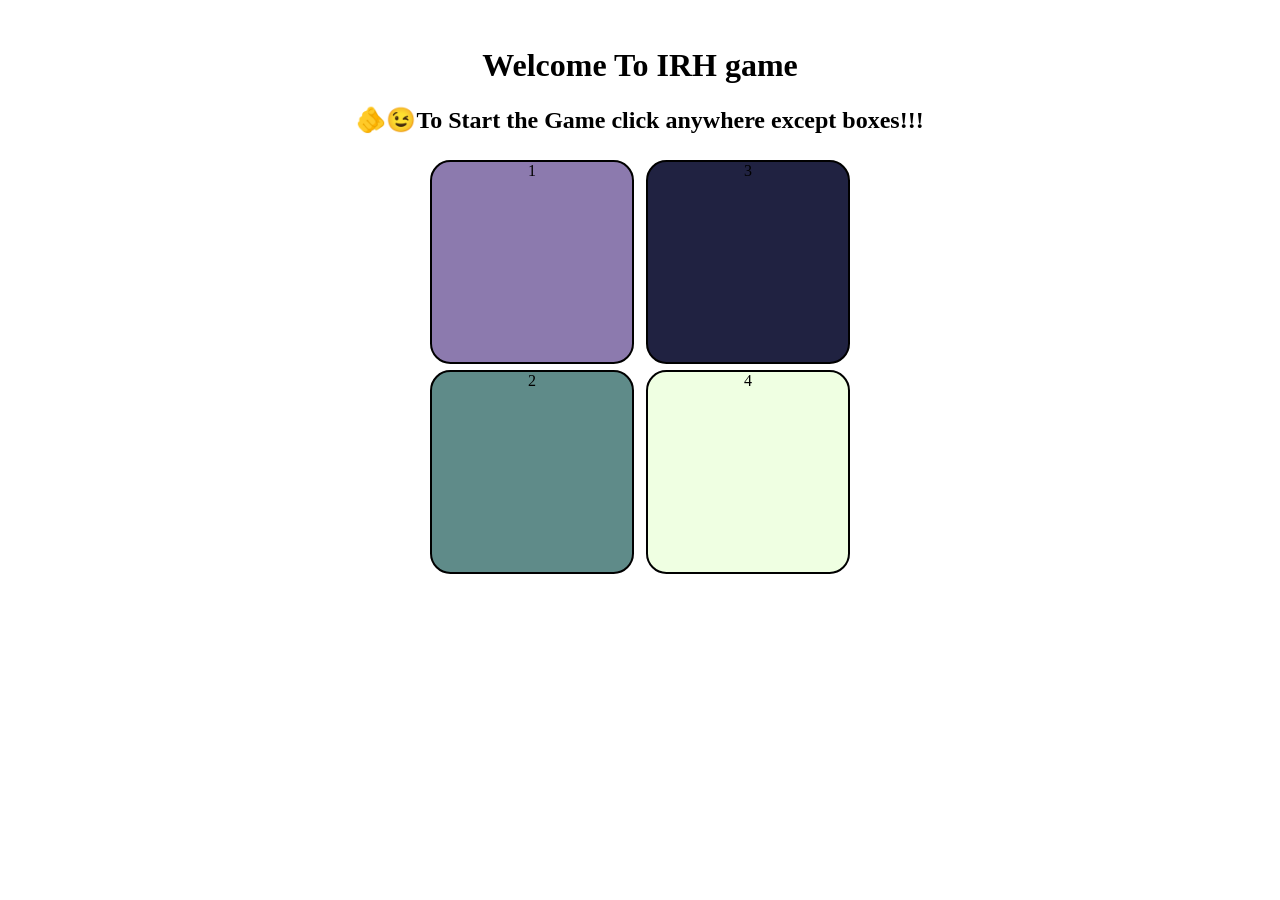
<file: index.html>
<!DOCTYPE html>
<html lang="en">

<head>
    <meta charset="UTF-8">
    <meta name="viewport" content="width=device-width, initial-scale=1.0">
    <title>Simongame</title>
    <link rel="stylesheet" href="simo.css">
</head>

<body>

    <img>



    <h1>Welcome To IRH game</h1>
    <h2>🫵😉To Start the Game click anywhere except boxes!!!</h2>
    <div class="btn-container">
        <div class="line-one">
            <div class="btn red" type="button" id="red">1</div>
            <div class="btn blue" type="button" id="blue">2</div>
        </div>
        <div class="line-two">
            <div class="btn pink" type="button" id="pink">3</div>
            <div class="btn yellow" type="button" id="yellow">4</div>
        </div>
    </div>
    <script src="simoj.js"></script>
</body>

</html>
</file>
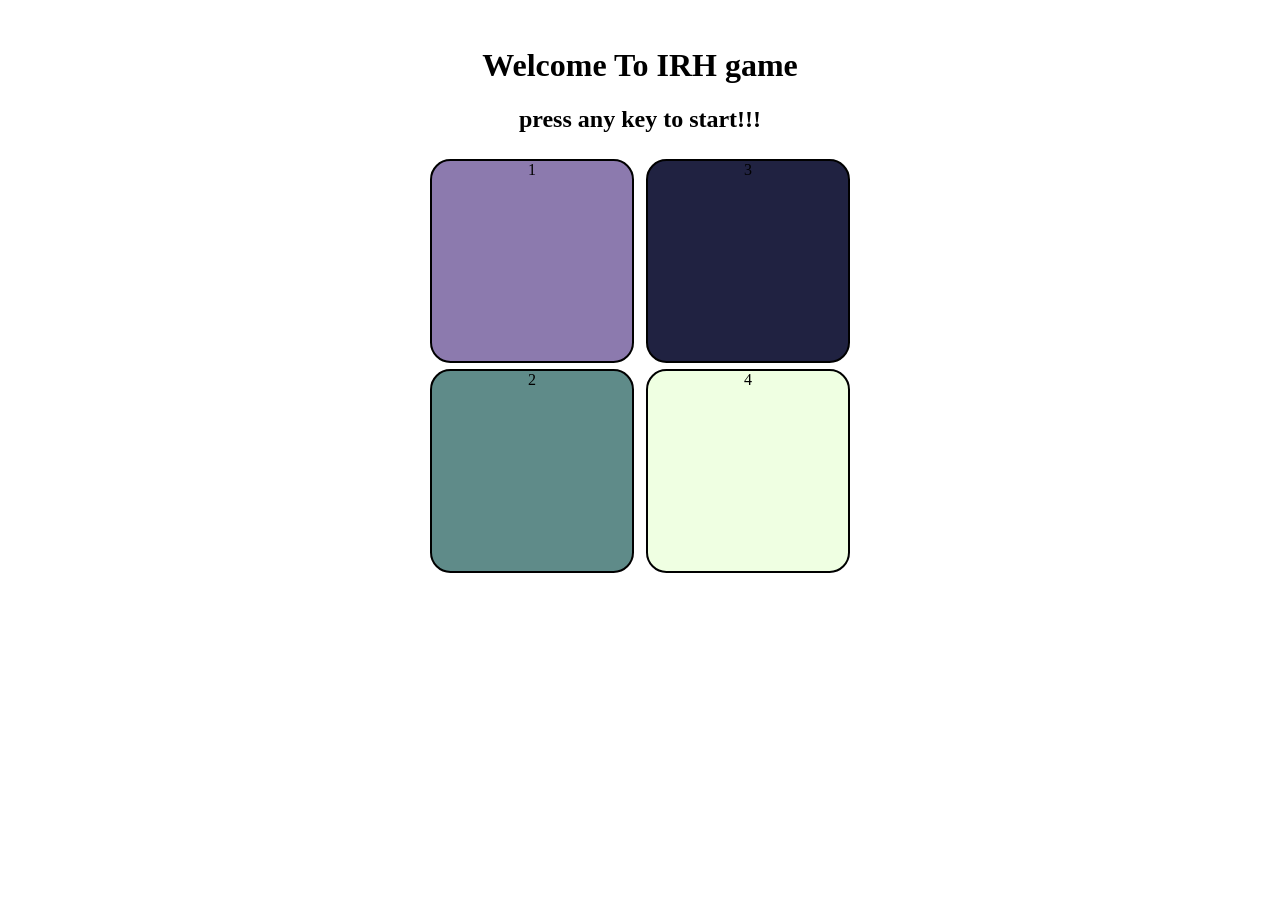
<file: simonGAME.html>
<!DOCTYPE html>
<html lang="en">

<head>
    <meta charset="UTF-8">
    <meta name="viewport" content="width=device-width, initial-scale=1.0">
    <title>Simongame</title>
    <link rel="stylesheet" href="simo.css">
</head>

<body>

    <img>



    <h1>Welcome To IRH game</h1>
    <h2>press any key to start!!!</h2>
    <div class="btn-container">
        <div class="line-one">
            <div class="btn red" type="button" id="red">1</div>
            <div class="btn blue" type="button" id="blue">2</div>
        </div>
        <div class="line-two">
            <div class="btn pink" type="button" id="pink">3</div>
            <div class="btn yellow" type="button" id="yellow">4</div>
        </div>
    </div>
    <script src="simoj.js"></script>
</body>

</html>
</file>
<file: simo.css>
body {
    text-align: center;

}

.imageLose {
    background-image:url(https://encrypted-tbn0.gstatic.com/images?q=tbn:ANd9GcTQVBe9ioizMQ93uz3k0bfkC80yVUEknxhhYg&s);

    background-size: cover;
    position: fixed;
    top: 0;
    left: 0;
    width: 100%;
    height: 100%;
    z-index: 9999;
}

.btn {
    width: 200px;
    height: 200px;
    border-radius: 10%;
    border: 2px solid black;
    margin: 6px;
}

.btn-container {
    display: flex;
    justify-content: center;
}

.red {
    background-color: rgb(140, 122, 174);
}

.blue {
    background-color: rgb(95, 139, 137);
}

.pink {
    background-color: rgb(32, 34, 65);
}

.yellow {
    background-color: rgba(115, 255, 0, 0.115);
}

.flash {
    background-color: white;
}

.usercolor {
    background-color: green;
}
</file>
